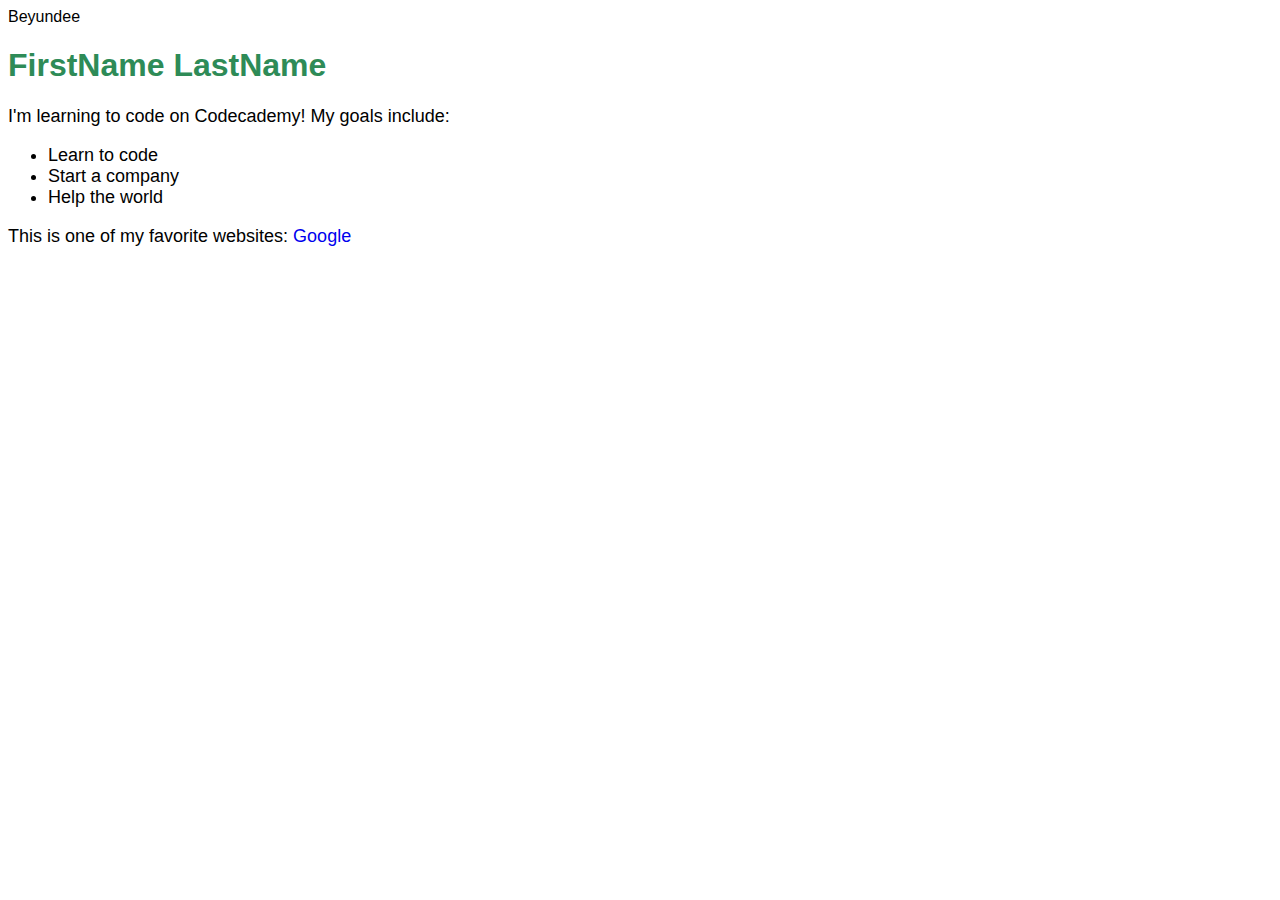
<file: DevProject/index.html>
<!DOCTYPE html>
<html>
<head>
  <link href="./resources/CSS/index.css" type="text/css"
  rel="stylesheet"
  <title>Beyundee</title>
</head>
<body>
  <h1>FirstName LastName</h1>
  <p>I'm learning to code on Codecademy! My goals include:</p>
  <ul>
    <li>Learn to code</li>
    <li>Start a company</li>
    <li>Help the world</li>
  </ul>
  <p>This is one of my favorite websites: <a href="https://www.google.com/" target="_blank">Google</a></p>
</body>
</html>
</file>
<file: DevProject/resources/CSS/index.css>
* {
  font-family: Helvetica, Arial, sans-serif;
}


h1 {
  color: SeaGreen;
}


p,
li {
  font-size: 18px;
}


a {
  text-decoration: none;
}
</file>
